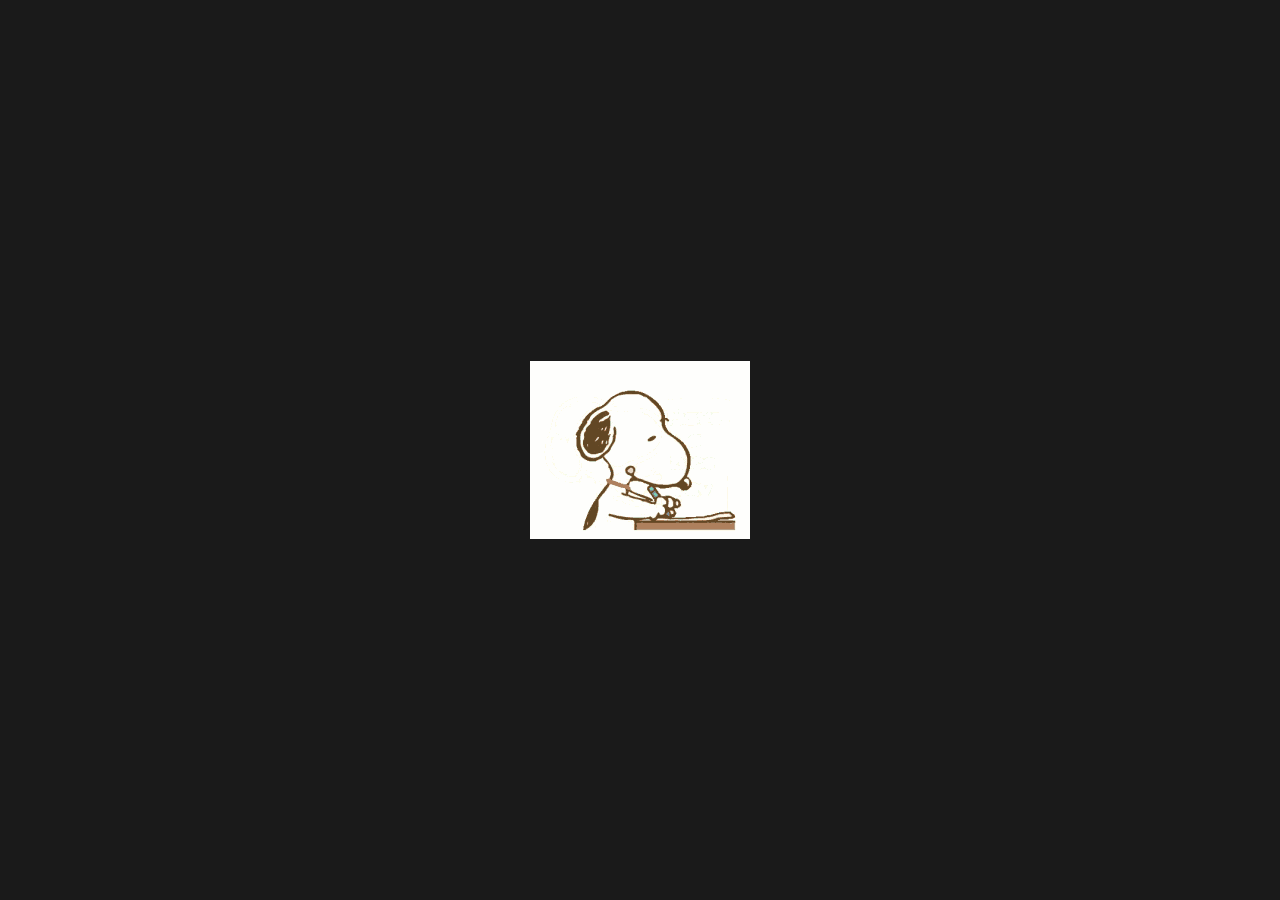
<file: index.html>
<!DOCTYPE html>
<html>
<head>
  <meta charset="UTF-8">
  <meta name="viewport" content="width=device-width, initial-scale=1.0">
  <style>
    * {
      margin: 0;
      padding: 0;
      box-sizing: border-box;
    }
    body {
      background: #1a1a1a;
      display: flex;
      justify-content: center;
      align-items: center;
      min-height: 100vh;
      padding: 10px;
    }
    img {
      max-width: 100%;
      height: auto;
      display: block;
    }
  </style>
</head>
<body>
  <img src="hello.gif" alt="Hello">
</body>
</html>
</file>
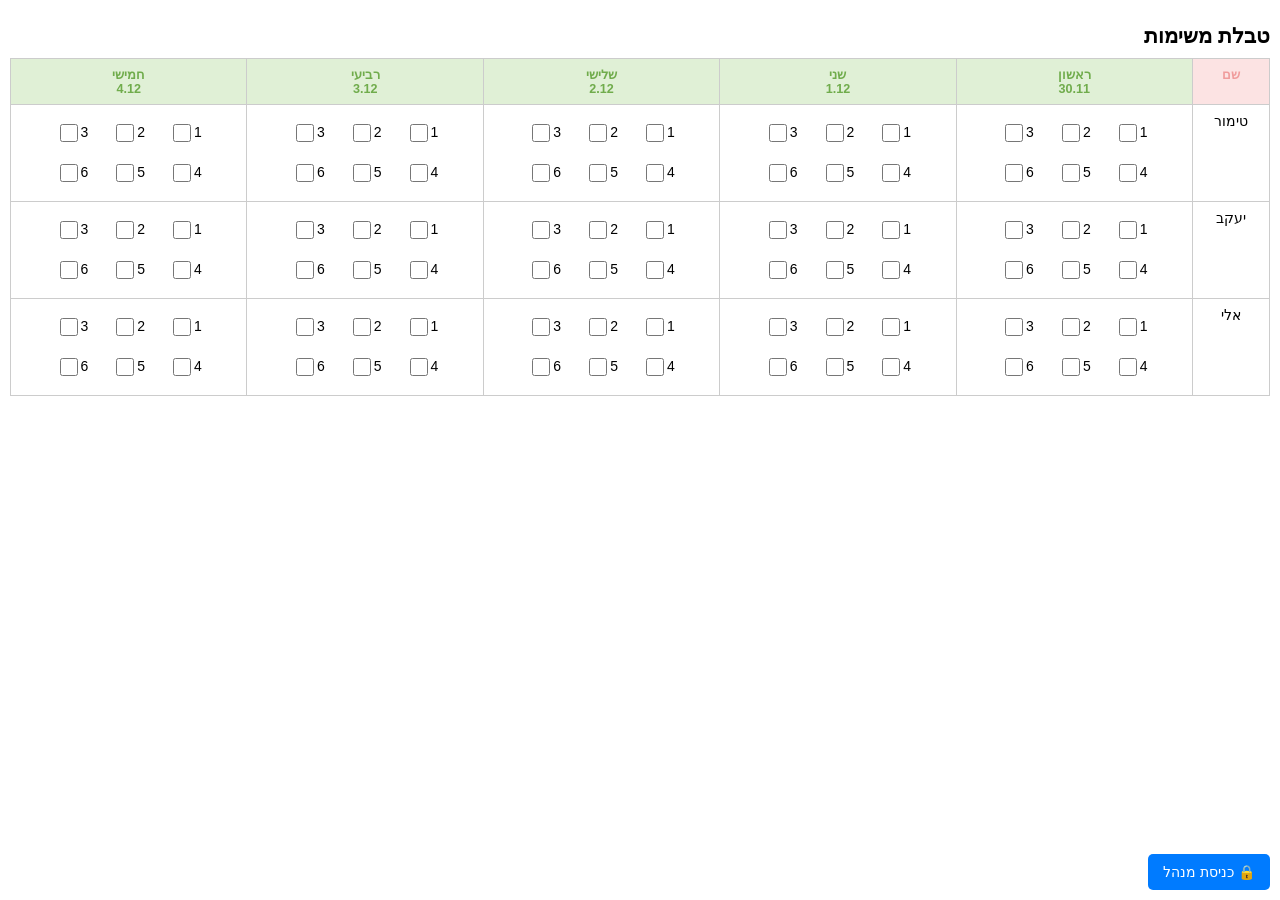
<file: admin.html>
<!DOCTYPE html>
<html lang="he" dir="rtl">
<head>
  <meta charset="UTF-8">
  <meta name="viewport" content="width=device-width, initial-scale=1.0">
  <title>טבלת בדיקה</title>
  <style>
    body {
      font-family: sans-serif;
      padding: 10px;
      margin: 0;
      font-size: 14px;
    }
    h1 {
      font-size: 1.5em;
      margin-bottom: 10px;
    }
    table {
      border-collapse: collapse;
      width: 100%;
      max-width: 100%;
      overflow-x: auto;
      display: block;
    }
    th, td {
      border: 1px solid #ccc;
      padding: 8px;
      text-align: center;
      vertical-align: top;
      position: relative;
      min-width: 60px;
    }
    th.day {
      background-color: #e0f0d6;
      color: #70ac4c;
      font-size: 0.9em;
    }
    th.day.today {
      background-color: #c8e8b5;
      color: #89cc6d;
    }
    th.name {
      background-color: #fce3e3;
      color: #f09c9c;
      font-size: 0.9em;
    }
    .checkboxes label {
      display: inline-block;
      margin: 0 4px;
      position: relative;
      padding: 8px;
    }
    .checkboxes input[type="checkbox"] {
      width: 18px;
      height: 18px;
      vertical-align: middle;
    }
    .tooltip {
      display: none;
      position: absolute;
      bottom: 100%;
      right: 0;
      background: #fff;
      border: 1px solid #ccc;
      padding: 8px;
      z-index: 10;
      max-width: 250px;
      white-space: pre-wrap;
      font-size: 0.85em;
      box-shadow: 0 2px 5px rgba(0,0,0,0.2);
    }
    .checkboxes label:hover .tooltip {
      display: block;
    }
    .tooltip.active {
      display: block;
    }
    #admin-button {
      position: fixed;
      bottom: 10px;
      right: 10px;
      padding: 10px 15px;
      font-size: 1em;
      background: #007bff;
      color: white;
      border: none;
      border-radius: 5px;
      cursor: pointer;
    }
    #admin-panel {
      display: none;
      position: fixed;
      bottom: 50px;
      right: 10px;
      background: white;
      border: 1px solid #ccc;
      padding: 10px;
      width: 90%;
      max-width: 300px;
      box-shadow: 0 2px 10px rgba(0,0,0,0.2);
      z-index: 100;
    }
    #admin-panel input, #admin-panel button, #admin-panel select, #admin-panel textarea {
      font-size: 0.9em;
    }
    textarea {
      width: 100%;
      height: 100px;
      margin-top: 5px;
    }
    select {
      width: 100%;
      margin-top: 5px;
    }
    #bulk-entry button {
      margin-top: 5px;
      padding: 8px;
      width: 48%;
    }
    @media (max-width: 600px) {
      body {
        font-size: 12px;
      }
      th, td {
        padding: 6px;
        min-width: 50px;
      }
      .checkboxes label {
        padding: 6px;
      }
      .checkboxes input[type="checkbox"] {
        width: 16px;
        height: 16px;
      }
      .tooltip {
        max-width: 200px;
        font-size: 0.8em;
      }
      #admin-button {
        padding: 8px 12px;
        font-size: 0.9em;
      }
      #admin-panel {
        bottom: 40px;
        width: 95%;
      }
    }
  </style>
</head>
<body>
  <h1>טבלת משימות</h1>
  <table id="schedule-table">
    <thead>
      <tr>
        <th class="name">שם</th>
        <th class="day" data-day="0"></th>
        <th class="day" data-day="1"></th>
        <th class="day" data-day="2"></th>
        <th class="day" data-day="3"></th>
        <th class="day" data-day="4"></th>
      </tr>
    </thead>
    <tbody>
      <tr><td>טימור</td><td class="cell"></td><td class="cell"></td><td class="cell"></td><td class="cell"></td><td class="cell"></td></tr>
      <tr><td>יעקב</td><td class="cell"></td><td class="cell"></td><td class="cell"></td><td class="cell"></td><td class="cell"></td></tr>
      <tr><td>אלי</td><td class="cell"></td><td class="cell"></td><td class="cell"></td><td class="cell"></td><td class="cell"></td></tr>
    </tbody>
  </table>

  <button id="admin-button">🔒 כניסת מנהל</button>
  <div id="admin-panel">
    <label>קוד גישה: <input type="password" id="admin-code"></label>
    <button onclick="checkAdminCode()">אישור</button>
    <div id="bulk-entry" style="display:none">
      <textarea id="bulk-text" placeholder="הכנס טקסט בקבוצות..."></textarea>
      <select id="target-user">
        <option value="0">תימור</option>
        <option value="1">יקוב</option>
        <option value="2">אלי</option>
      </select>
      <select id="target-day">
        <option value="0">ראשון</option>
        <option value="1">שני</option>
        <option value="2">שלישי</option>
        <option value="3">רביעי</option>
        <option value="4">חמישי</option>
      </select>
      <button onclick="fillTooltips()">מלא</button>
      <button onclick="clearAllData()">נקה</button>
    </div>
  </div>

  <script>
    const isAdmin = { status: false };

    function createCheckboxCell(cell, rowIndex, colIndex) {
      const container = document.createElement('div');
      container.className = 'checkboxes';

      for (let i = 1; i <= 6; i++) {
        const label = document.createElement('label');
        label.innerText = i;

        const checkbox = document.createElement('input');
        checkbox.type = 'checkbox';
        const key = `checkbox-${rowIndex}-${colIndex}-${i}`;
        checkbox.checked = localStorage.getItem(key) === 'true';
        checkbox.addEventListener('change', () => {
          localStorage.setItem(key, checkbox.checked);
        });

        const tooltip = document.createElement('div');
        tooltip.className = 'tooltip';
        tooltip.innerText = localStorage.getItem(`tooltip-${rowIndex}-${colIndex}-${i}`) || 'אין מידע';

        label.appendChild(checkbox);
        label.appendChild(tooltip);

        // Поддержка редактирования для админов
        label.addEventListener('click', (e) => {
          if (isAdmin.status) {
            e.preventDefault();
            e.stopPropagation();
            const newText = prompt('ערוך מידע עבור תיבה זו:', tooltip.innerText);
            if (newText !== null) {
              tooltip.innerText = newText;
              localStorage.setItem(`tooltip-${rowIndex}-${colIndex}-${i}`, newText);
            }
          }
        });

        // Поддержка тултипов на сенсорных устройствах
        label.addEventListener('touchstart', (e) => {
          if (!isAdmin.status) {
            e.preventDefault();
            tooltip.classList.add('active');
            setTimeout(() => {
              tooltip.classList.remove('active');
            }, 3000);
          }
        });

        container.appendChild(label);
      }

      cell.appendChild(container);
    }

    document.querySelectorAll('.cell').forEach((cell, i) => {
      const rowIndex = Math.floor(i / 5);
      const colIndex = i % 5;
      createCheckboxCell(cell, rowIndex, colIndex);
    });

    const adminBtn = document.getElementById('admin-button');
    const adminPanel = document.getElementById('admin-panel');

    adminBtn.addEventListener('click', () => {
      adminPanel.style.display = 'block';
    });

    function checkAdminCode() {
      const code = document.getElementById('admin-code').value;
      if (code === '1111') {
        isAdmin.status = true;
        alert('הכניסה בוצעה בהצלחה!');
        document.getElementById('bulk-entry').style.display = 'block';
      } else {
        alert('קוד שגוי!');
      }
    }

    function fillTooltips() {
      const rawText = document.getElementById('bulk-text').value;
      const userIndex = parseInt(document.getElementById('target-user').value);
      const dayIndex = parseInt(document.getElementById('target-day').value);

      const blocks = rawText.split(/-+\s*/).filter(Boolean);

      blocks.forEach((block, i) => {
        const tooltipText = block.trim();
        const tooltipKey = `tooltip-${userIndex}-${dayIndex}-${i+1}`;
        localStorage.setItem(tooltipKey, tooltipText);

        const cell = document.querySelectorAll('tbody tr')[userIndex].querySelectorAll('.cell')[dayIndex];
        const labels = cell.querySelectorAll('label');
        if (labels[i]) {
          labels[i].querySelector('.tooltip').innerText = tooltipText;
        }
      });
    }

    function clearAllData() {
      if (confirm('האם אתה בטוח שברצונך למחוק את כל הנתונים?')) {
        Object.keys(localStorage).forEach((key) => {
          if (key.startsWith('checkbox-') || key.startsWith('tooltip-')) {
            localStorage.removeItem(key);
          }
        });

        document.querySelectorAll('.cell').forEach((cell, i) => {
          const rowIndex = Math.floor(i / 5);
          const colIndex = i % 5;
          cell.innerHTML = '';
          createCheckboxCell(cell, rowIndex, colIndex);
        });

        alert('כל הנתונים נמחקו!');
      }
    }

    // Set day headers with dates
    const dayHeaders = document.querySelectorAll('th.day');
    const now = new Date();
    const days = ['ראשון', 'שני', 'שלישי', 'רביעי', 'חמישי'];

    dayHeaders.forEach((th, i) => {
      const d = new Date();
      d.setDate(now.getDate() - now.getDay() + 1 + i);
      const day = d.getDate();
      const month = d.getMonth() + 1;
      th.innerText = `${days[i]}\n${day}.${month}`;

      if (d.toDateString() === now.toDateString()) {
        th.classList.add('today');
      }
    });
  </script>
</body>
</html>
</file>
